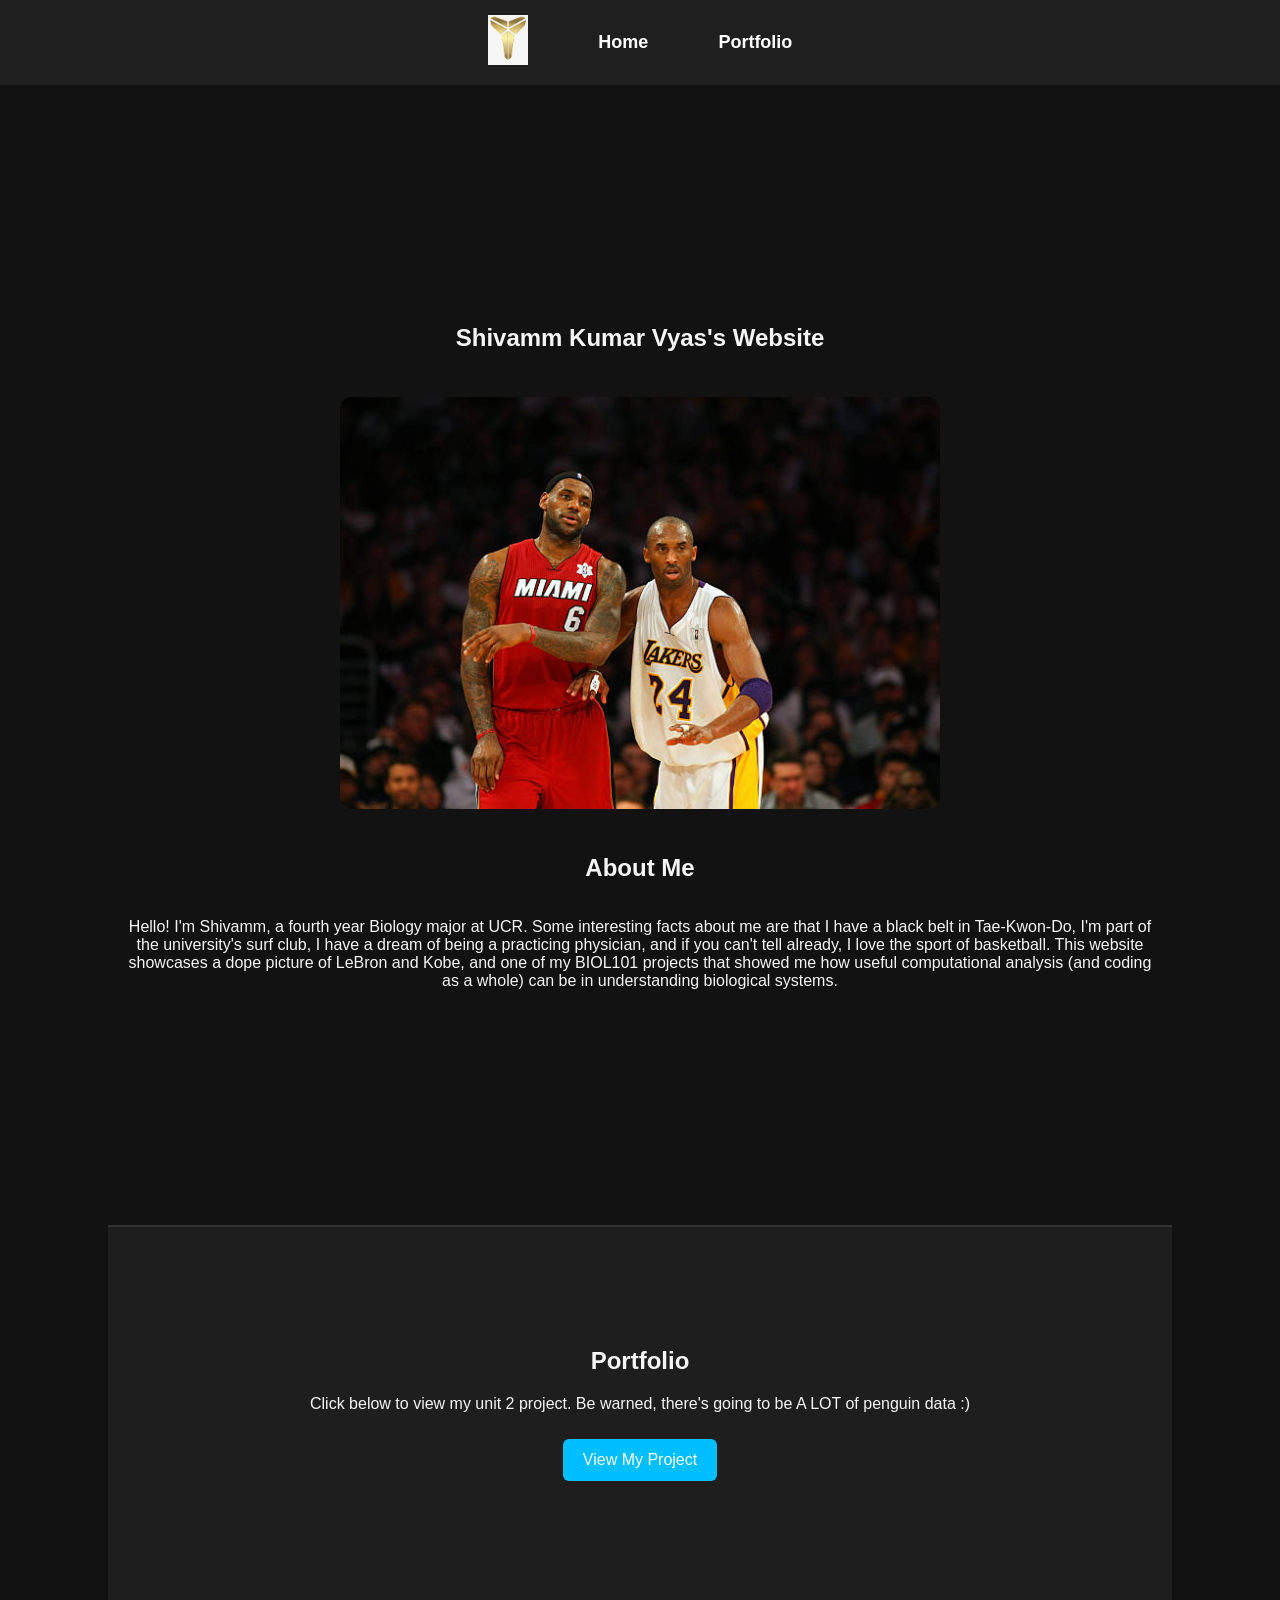
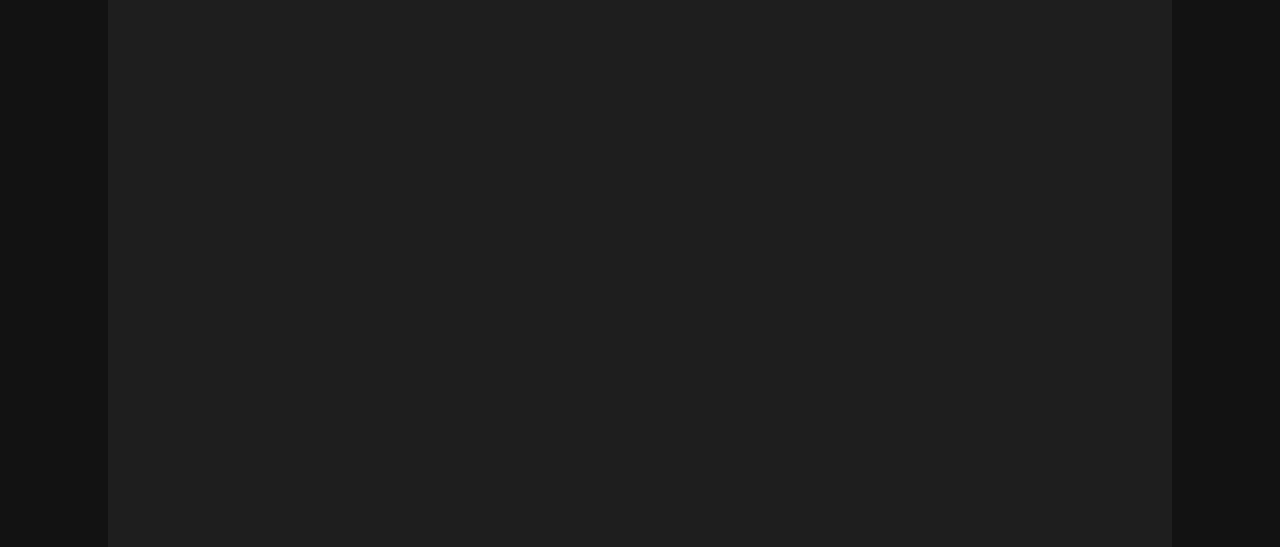
<file: index.html>
<!DOCTYPE html>
<html>

<head>

<title>Shivamm's Website</title>

<link rel="icon" type="image/png" href="favicon.png">

<link rel="stylesheet" href="css/style.css">

</head>

<body>

<nav>
  <a href="#home" class="logo">
    <img src="img/logo.jpeg" alt="Logo">
  </a>
  <a href="#home">Home</a>
  <a href="#portfolio">Portfolio</a>
</nav>

<section id="home" class="container">

<h1>Shivamm Kumar Vyas's Website</h1>

<img src="img/profile.jpg" class="main-image" alt="Lebron James and Kobe Bryant facing off">

<h2>About Me</h2>

<p>
Hello! I'm Shivamm, a fourth year Biology major at UCR. Some interesting facts about me are that I have a black belt in Tae-Kwon-Do, I'm part of the university's surf club, I have a dream of being a practicing physician, and if you can't tell already, I love the sport of basketball. This website showcases a dope picture of LeBron and Kobe, and one of my BIOL101 projects that showed me how useful computational analysis (and coding as a whole) can be in understanding biological systems. 
</p>

</section>

<section id="portfolio" class="portfolio-section container">
  <h2>Portfolio</h2>
  <p>Click below to view my unit 2 project. Be warned, there's going to be A LOT of penguin data :)</p>
  <a class="project-button" href="projects/myproject.html">
    View My Project
  </a>
</section>

</body>

</html>
</file>
<file: css/style.css>
body {
    background-color: #121212;
    color: #f5f5f5;
    font-family: Arial, sans-serif;
    margin: 0;
    text-align: center;
}

html {
    scroll-behavior: smooth;
}

nav {
    background-color: #1f1f1f;
    padding: 15px;
    display: flex;
    align-items: center;
    justify-content: center;
    gap: 30px;
    position: sticky;
    top: 0;
    z-index: 1000;
}

nav a {
    color: #ffffff;
    text-decoration: none;
    margin: 0 20px;
    font-size: 18px;
    font-weight: bold;
}

nav a:hover {
    color: #ff8c00;
}

nav a.logo img {
    height: 50px;
    width: auto;
}

.container {
    width: 80%;
    margin: auto;
    padding: 40px;
}

#home {
    padding: 120px 20px;
    min-height: 100vh;
    display: flex;
    flex-direction: column;
    justify-content: center;
    align-items: center;
}

.main-image {
    width: 60%;
    max-width: 600px;
    height: auto;
    border-radius: 12px;
    margin: 25px 0;
}

#portfolio {
    padding: 100px 20px; 
    min-height: 80vh;
    background-color: #1e1e1e;
    border-top: 2px solid #333;
}

.project-button {
    display: inline-block;
    padding: 12px 20px;
    background-color: #00bfff;
    color: white;
    text-decoration: none;
    border-radius: 6px;
    margin-top: 10px;
}

.project-button:hover {
    background-color: #ff8c00;
}
</file>
